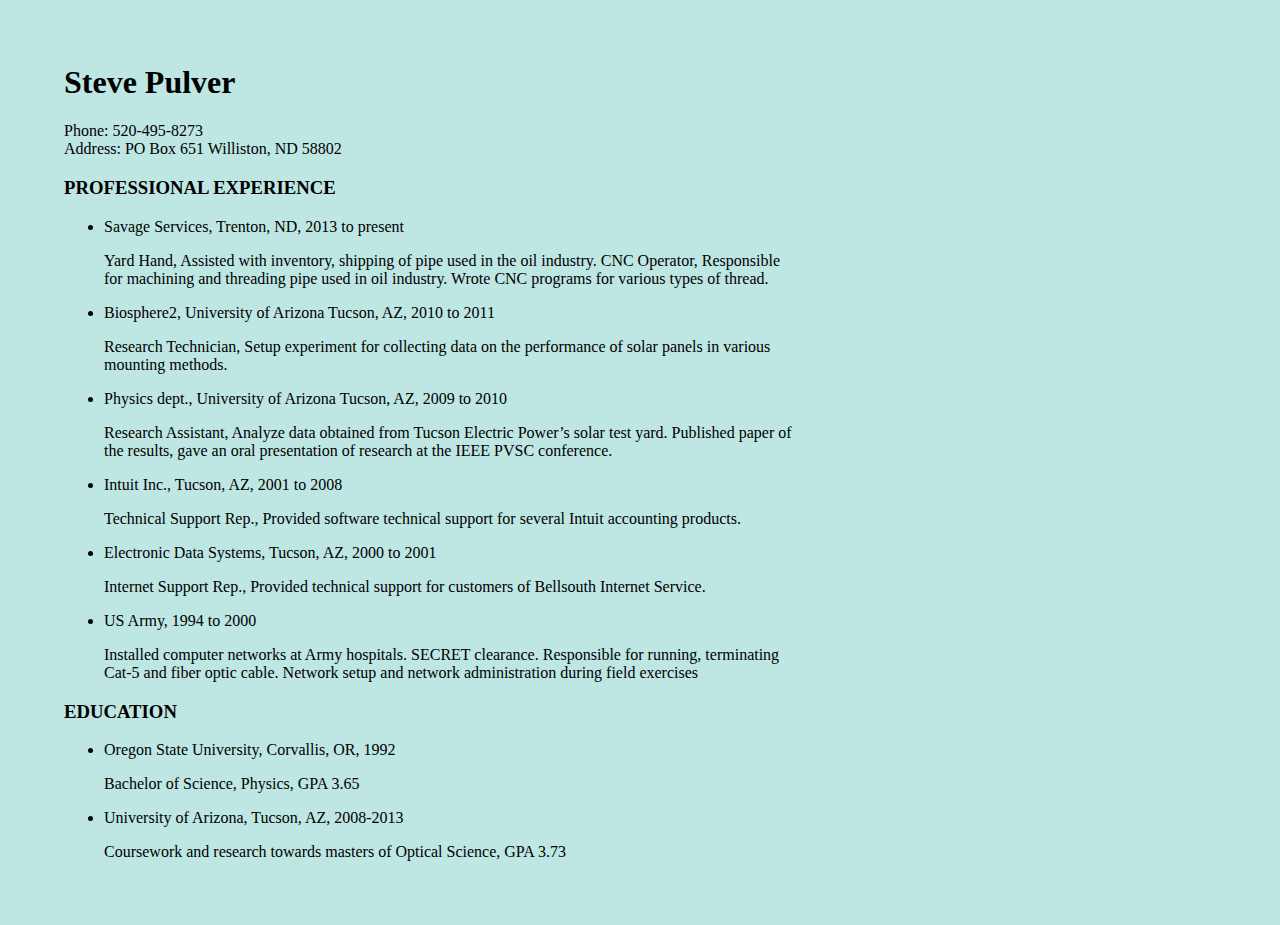
<file: index.html>
<!DOCTYPE html>

<html>

  <head>

    <title>Resume</title>

    <link rel="stylesheet" type="text/css" href="resume.css">

  </head>

    

    <body>

<h1>
Steve Pulver 
</h1>

      <p>
Phone:  520-495-8273 <br>
Address:  PO Box 651	Williston, ND  58802
</p>

      <h3>
PROFESSIONAL EXPERIENCE 
</h3>

<ul>
<li>Savage Services,	Trenton, ND,	2013 to present</li>
<p>
Yard Hand, Assisted with inventory, shipping of pipe used in the oil industry.
CNC Operator, Responsible for machining and threading pipe used in oil industry. Wrote CNC programs for various types of thread. 
</p>

<li>Biosphere2,		University of Arizona Tucson, AZ,	2010 to 2011</li>
<p>
Research Technician, Setup experiment for collecting data on the performance of solar panels in various mounting 
methods.
</p>
 

<li>Physics dept.,	University of Arizona Tucson, AZ,	2009 to 2010</li>
<p>
Research Assistant, Analyze data obtained from Tucson Electric Power’s solar test yard. Published paper of the 
results, gave an oral presentation of research at the IEEE PVSC conference. 
</p>
 

<li>Intuit Inc.,	 Tucson, AZ,	2001 to 2008</li>
<p>
Technical Support Rep., Provided software technical support for several Intuit accounting products. 
</p>
 

<li>Electronic Data Systems,	Tucson, AZ,	2000 to 2001 </li>
<p>
Internet Support Rep., Provided technical support for customers of Bellsouth Internet Service. 
</p>
 

<li>US Army,	 1994 to 2000 </li>
<p>
Installed computer networks at Army hospitals. SECRET clearance. Responsible for running, 
terminating Cat-5 and fiber optic cable. Network setup and network administration during field 
exercises 
</p>
</ul>

<h3>
EDUCATION
</h3>
<ul>
<li>Oregon State University,	 Corvallis, OR,	1992</li>
<p>
Bachelor of Science, Physics, GPA 3.65
</p>

<li>University of Arizona, Tucson, AZ, 2008-2013</li>
<p>
Coursework and research towards masters of Optical Science, GPA 3.73
</p>
</ul>
  </body>

</html>
</file>
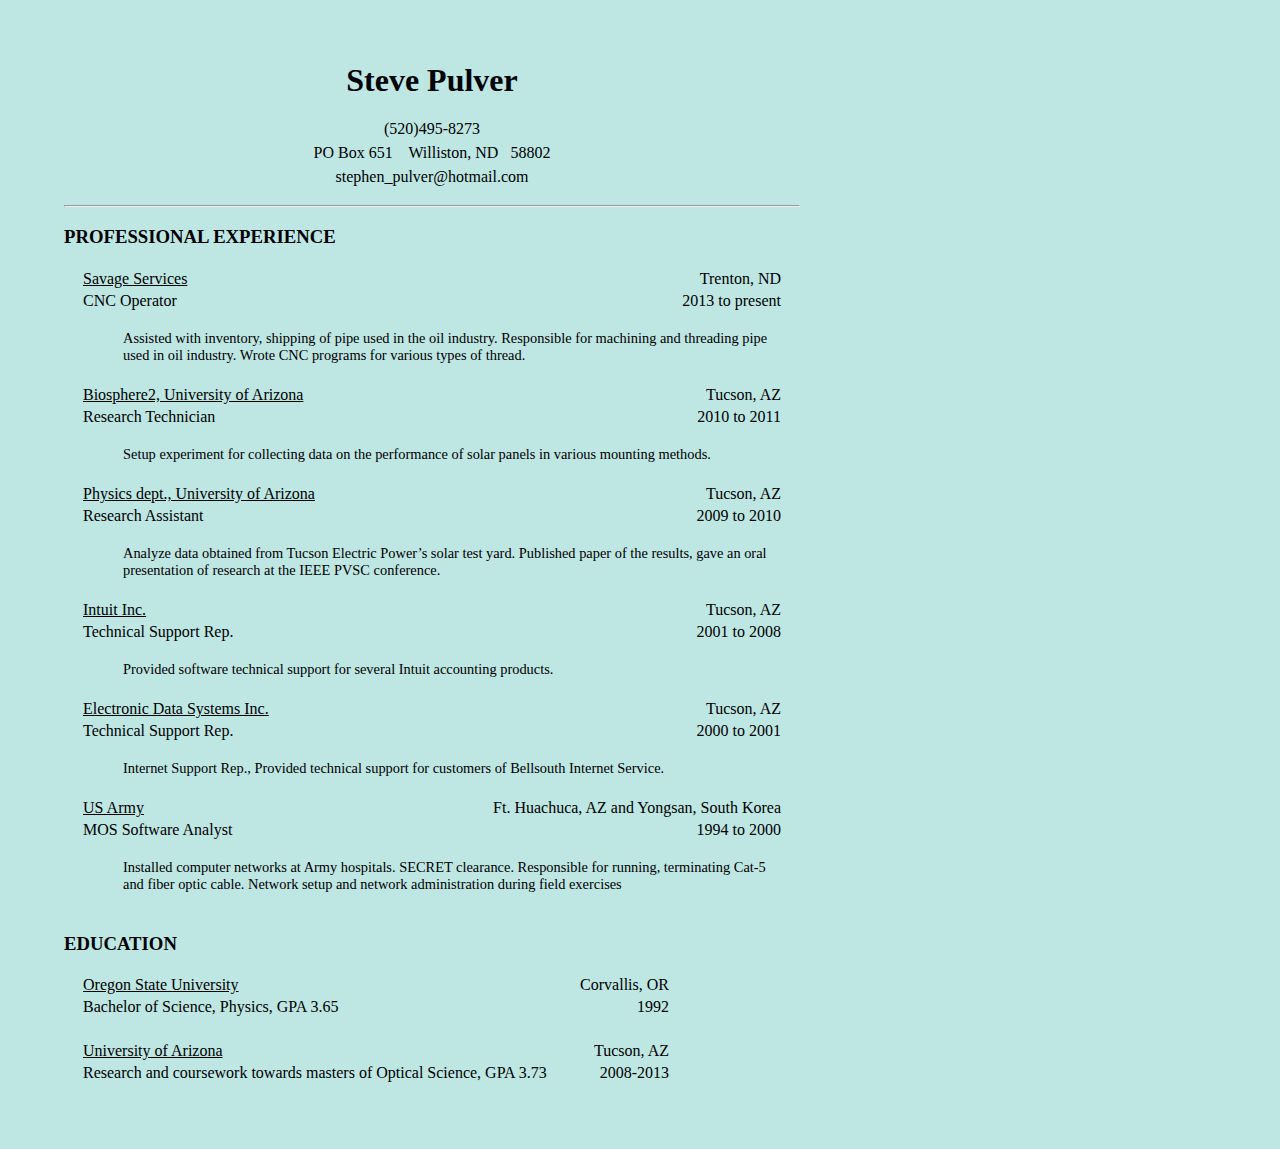
<file: resume.html>
<!DOCTYPE html>

<html>

  <head>

    <title>Resume</title>

    <link rel="stylesheet" type="text/css" href="resume.css" />

  </head>

    

    <body>

<h1 id="name">

Steve Pulver 
</h1>
<p id="contactinfo">
(520)495-8273 <br />
PO Box 651 &nbsp;&nbsp;	Williston, ND &nbsp; 58802 <br />
stephen_pulver@hotmail.com
</p>
<hr />
<h3>
PROFESSIONAL EXPERIENCE 
</h3>

<table>
	<tr>
		<td class="company">
			Savage Services
		</td>
		<td class="rightcolumn">
			Trenton, ND
		</td>
	<tr>
		<td>
			CNC Operator
		</td>
		<td class="rightcolumn">
			2013 to present
		</td>
	<tr>
		<td colspan=2>
			<ul>
				<p>
Assisted with inventory, shipping of pipe used in the oil industry.
Responsible for machining and threading pipe used in oil industry. Wrote CNC programs for various types of thread. 
				</p>
			</ul>
	<tr>
	<tr>
		<td class="company">
			Biosphere2, University of Arizona
		</td>
		<td class="rightcolumn">
			 Tucson, AZ
		</td>
	<tr>
		<td>
			Research Technician
		</td>
		<td class="rightcolumn">
			2010 to 2011
		</td>
	<tr>
		<td colspan=2>
			<ul>
				<p>
Setup experiment for collecting data on the performance of solar panels in various mounting 
methods.
				</p>
			</ul>
 	<tr>
	<tr>
		<td class="company">
			Physics dept., University of Arizona
		</td>
		<td class="rightcolumn">
			 Tucson, AZ
		</td>
	<tr>
		<td>
			Research Assistant
		</td>
		<td class="rightcolumn">
			2009 to 2010
		</td>
	<tr>
		<td colspan=2>
			<ul>
				<p>
Analyze data obtained from Tucson Electric Power’s solar test yard. Published paper of the 
results, gave an oral presentation of research at the IEEE PVSC conference. 
				</p>
			</ul>
 	<tr>
	<tr>
		<td class="company">
			Intuit Inc.
		</td>
		<td class="rightcolumn">
			 Tucson, AZ
		</td>
	<tr>
		<td>
			Technical Support Rep.
		</td>
		<td class="rightcolumn">
			2001 to 2008
		</td>
	<tr>
		<td colspan=2>
			<ul>
				<p>
Provided software technical support for several Intuit accounting products. 
				</p>
			</ul>
 	<tr>
	<tr>
		<td class="company">
			Electronic Data Systems Inc.
		</td>
		<td class="rightcolumn">
			 Tucson, AZ
		</td>
	<tr>
		<td>
			Technical Support Rep.
		</td>
		<td class="rightcolumn">
			2000 to 2001
		</td>
	<tr>
		<td colspan=2>
			<ul>
				<p>
Internet Support Rep., Provided technical support for customers of Bellsouth Internet Service. 
				</p>
			</ul>
 	<tr>
	<tr>
		<td class="company">
			US Army
		</td>
		<td class="rightcolumn">
			 Ft. Huachuca, AZ and Yongsan, South Korea
		</td>
	<tr>
		<td>
			MOS Software Analyst
		</td>
		<td class="rightcolumn">
			1994 to 2000
		</td>
	<tr>
		<td colspan=2>
			<ul>
				<p>
Installed computer networks at Army hospitals. SECRET clearance. Responsible for running, 
terminating Cat-5 and fiber optic cable. Network setup and network administration during field 
exercises 
				</p>
			</ul>
	<tr>
</table>

<h3>
EDUCATION
</h3>
<table>
	<tr>
		<td class="company">
			Oregon State University
		</td>
		<td class="rightcolumn">
			Corvallis, OR
		</td>
	<tr>
		<td>
			Bachelor of Science, Physics, GPA 3.65
		</td>
		<td class="rightcolumn">
			1992
		</td>
	<tr>
		<td><br /></td>
	<tr>
		<td class="company">
			University of Arizona
		</td>
		<td class="rightcolumn">
			Tucson, AZ
		</td>
	<tr>
		<td>
			Research and coursework towards masters of Optical Science, GPA 3.73
		</td>
		<td class="rightcolumn">
			2008-2013
		</td>

</table>
</body>

</html>
</file>
<file: resume.css>
html, body {
  font-family: Georgia, serif;
  background-color: rgb(190,230,227);
  min-width: 25em;
  max-width: 50em;
  margin: 2em 2em;
}

table {
	margin-left: 1em;
	min-width: 37em;
	max-width: 44em;
}

td.company {
	text-decoration: underline;
}

td.rightcolumn {
	text-align: right;
}

#contactinfo {
	line-height: 150%;
	text-align: center;
}

#name {
	line-height: 100%;
	text-align: center;
}

table p {
	font-size: 90%;
}

tr {
	padding-top: .5em;
}
</file>
